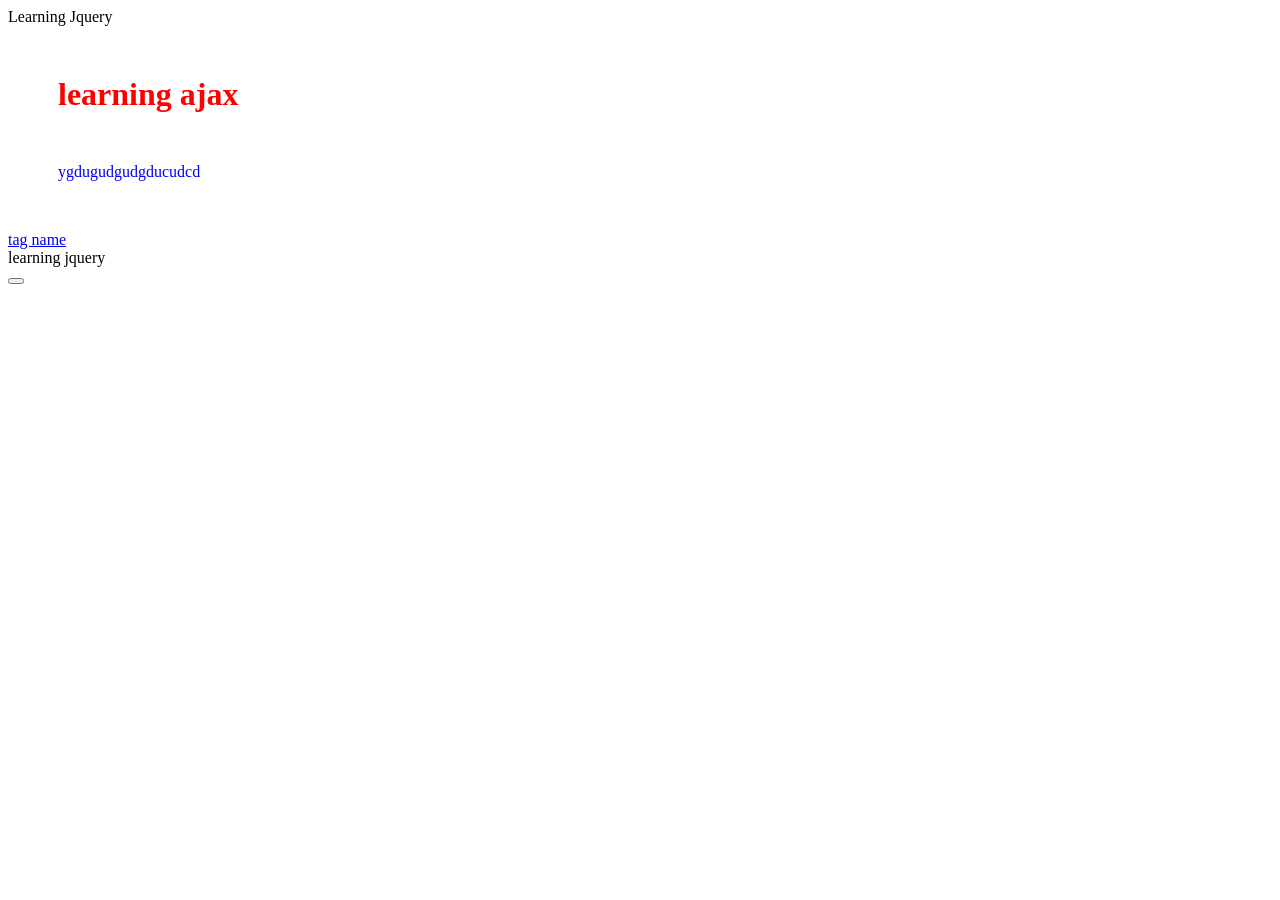
<file: index.html>
<!DOCTYPE html>
<html lang="en">
<head>
  <meta charset="UTF-8">
  <meta name="viewport" content="width=device-width, initial-scale=1.0">
  <meta http-equiv="X-UA-Compatible" content="ie=edge">
  <title>JQuery</title>
</head>
<style>
.ajax {
  color : red;
  margin: 50px 50px
}
#jquery {
  color :blue;
  margin: 50px 50px
}
</style>
<body>
  <header>
    <td>Learning Jquery</td>
</header>
  <div class="ajax"> <h1> learning ajax</h1></div>
  <div id="jquery"><h1></h1>ygdugudgudgducudcd</div>
  <a href="#">tag name</a>
  <div> learning jquery </div>
<button type="button" name="button" class="btn"></button>
</body>
<script src="./main.js" charset="utf-8"></script>
<script src="./index.js" charset="utf-8"></script>
</html>
</file>
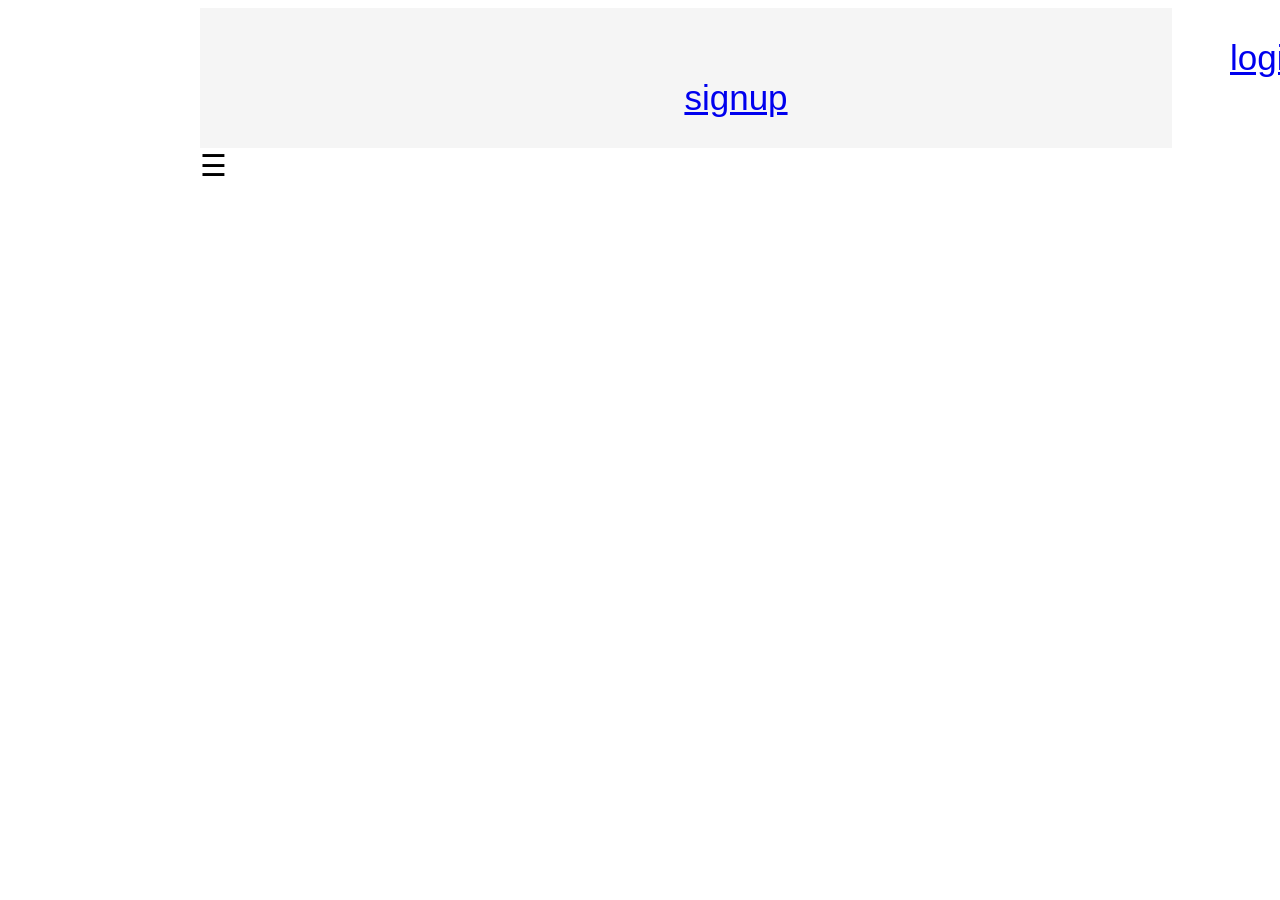
<file: hacktivgit clientSide/client/index.html>
<!DOCTYPE html>
<html>
<head>

<meta name="viewport" content="width=device-width, initial-scale=1">
<link rel="stylesheet" type="text/css" href="style.css">
</head>
<body>
    <header>
        <td><a href="#" id="login">login</a></td>
        <td><a href="#" id="signup">signup</a></td>
        
    </header>
    <span style="font-size:30px;cursor:pointer" onclick="openNav()">&#9776; </span>  
            <div id="mySidenav" class="sidenav">
              <a href="javascript:void(0)" class="closebtn" onclick="closeNav()">&times;</a>
              <a href="#">Users</a>
              <ul>
                  <li id="user">imam</li>
                  <br>
                  <li id="user">gita</li>
                  <br>
                  <li id="user">paijo</li>
              </ul>
              
            </div>
    
    <ul></ul>
    
<script src="https://cdnjs.cloudflare.com/ajax/libs/jquery/3.3.1/jquery.min.js"></script>
<script src="index.js"></script>
   
</body>
</html>
</file>
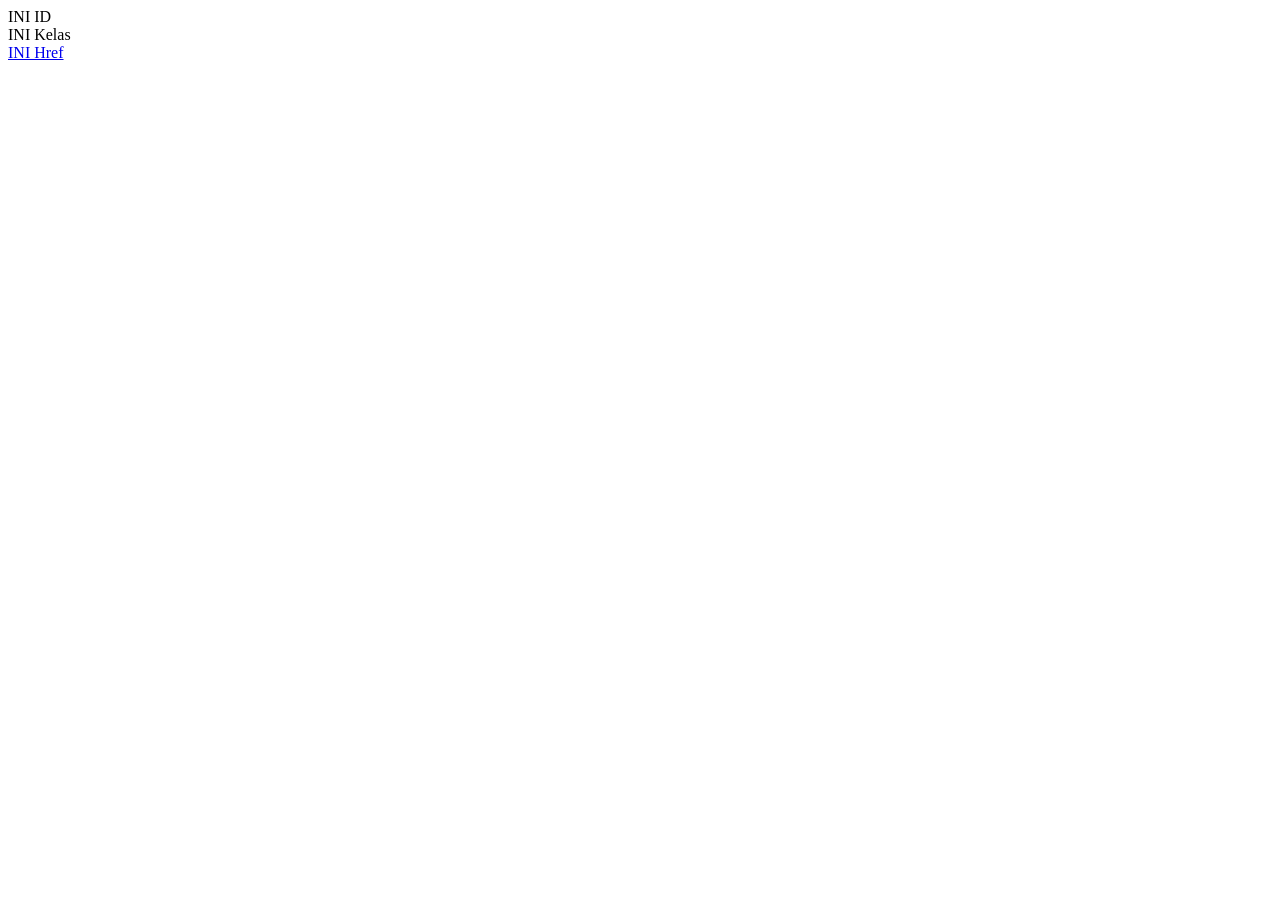
<file: indexxx.html>
<html>
  <head>
    
  </head>
  <body>
    <div id="eyed"> INI ID</div>
    <div class="btn">INI Kelas</div>
    <a href="#hello">INI Href</a>



    <script>
        var SweetSelector = (function() {
                    return {
                        select: function (result) {
                            return document.querySelector(result)
                        }
                    }
                })()
        console.log(SweetSelector.select('#eyed'))
        console.log(SweetSelector.select('.btn'))
        console.log(SweetSelector.select('a'))
        // function DOM() {
        //     function hide() {
        //         console.log("haihai")
        //     }
        // }
        var DOM = (function () {
            return {
                hide: function (result) {
                    var div = SweetSelector.select(result);
                    console.log(div, "=======")
                    div.style.display = 'none'
                }, 
                show: function (result) {
                    var div = SweetSelector.select(result)
                    div.style.display ='block'
                },
                addClass: function (result, newClass) {
                    var div = SweetSelector.select(result)
                    return div.classList.add(newClass)
                },
                removeClass: function (result, oldClass) {
                    var div = SweetSelector.select(result)
                    return div.classList.remove(oldClass)
                }
            }
        })()
        DOM.hide('.btn')
        DOM.show('.btn')
        DOM.addClass('.btn', 'shadi')
        DOM.removeClass('.btn', 'shadi')
        
        var EventDispatcher = (function(){
        return {
            on: function(target, eventName, anonymousFunction){
                document.addEventListener(eventName, anonymousFunction);
            },
            trigger: function(target, eventName){
                var event = new Event(eventName) 
                document.dispatchEvent(event);
            }
        }
        })()
        EventDispatcher.on('.btn','click', function() {console.log("awesome")})
        EventDispatcher.trigger('.btn', 'click')
    </script>    
    
    

  </body>
</html>
</file>
<file: hacktivgit clientSide/client/style.css>
body {
    font-family:-apple-system, BlinkMacSystemFont, 'Segoe UI', Roboto, Oxygen, Ubuntu, Cantarell, 'Open Sans', 'Helvetica Neue', sans-serif;
    margin-left: 200px
  }
  header {
      margin-right: 100px
  }
  
  .sidenav {
    height: 100%;
    width: 0;
    position: fixed;
    z-index: 1;
    top: 0;
    left: 0;
    background-color: #111;
    overflow-x: hidden;
    transition: 0.5s;
    padding-top: 60px;
  }
  
  .sidenav a {
    padding: 8px 8px 8px 32px;
    text-decoration: none;
    font-size: 25px;
    color:white;
    display: block;
    transition: 0.3s;
  }
  
  .sidenav a:hover {
    color: #f1f1f1;
  }
  
  .sidenav .closebtn {
    position: absolute;
    top: 0;
    right: 25px;
    font-size: 36px;
    margin-left: 50px;
  }
  li{
      color:black  
  }
  #user {
    color: white
  }
  
  @media screen and (max-height: 450px) {
    .sidenav {padding-top: 15px;}
    .sidenav a {font-size: 18px;}
  }
  header {
    background-color:whitesmoke;
    padding: 30px;
    text-align: center;
    font-size: 35px;
    color: white;
  }
  
  /* Create two columns/boxes that floats next to each other */
  nav {
    float: left;
    width: 30%;
    height: 300px; /* only for demonstration, should be removed */
    background: #ccc;
    padding: 20px;
  }
  
  /* Style the list inside the menu */
  nav ul {
    list-style-type: none;
    padding: 0;
  }
  
  
  article {
    float: left;
    padding: 20px;
    width: 70%;
    background-color: #f1f1f1;
    height: 300px; /* only for demonstration, should be removed */
  }
  
  /* Clear floats after the columns */
  section:after {
    content: "";
    display: table;
    clear: both;
  }
  #signup {
     padding-left: 100px;
     
  }
  #login {
      padding-left: 1000px
  }
  
  
  /* Style the footer */
  footer {
    background-color: #777;
    padding: 10px;
    text-align: center;
    color: white;
  }
  @media (max-width: 600px) {
    nav, article {
      width: 100%;
      height: auto;
    }
  }
</file>
